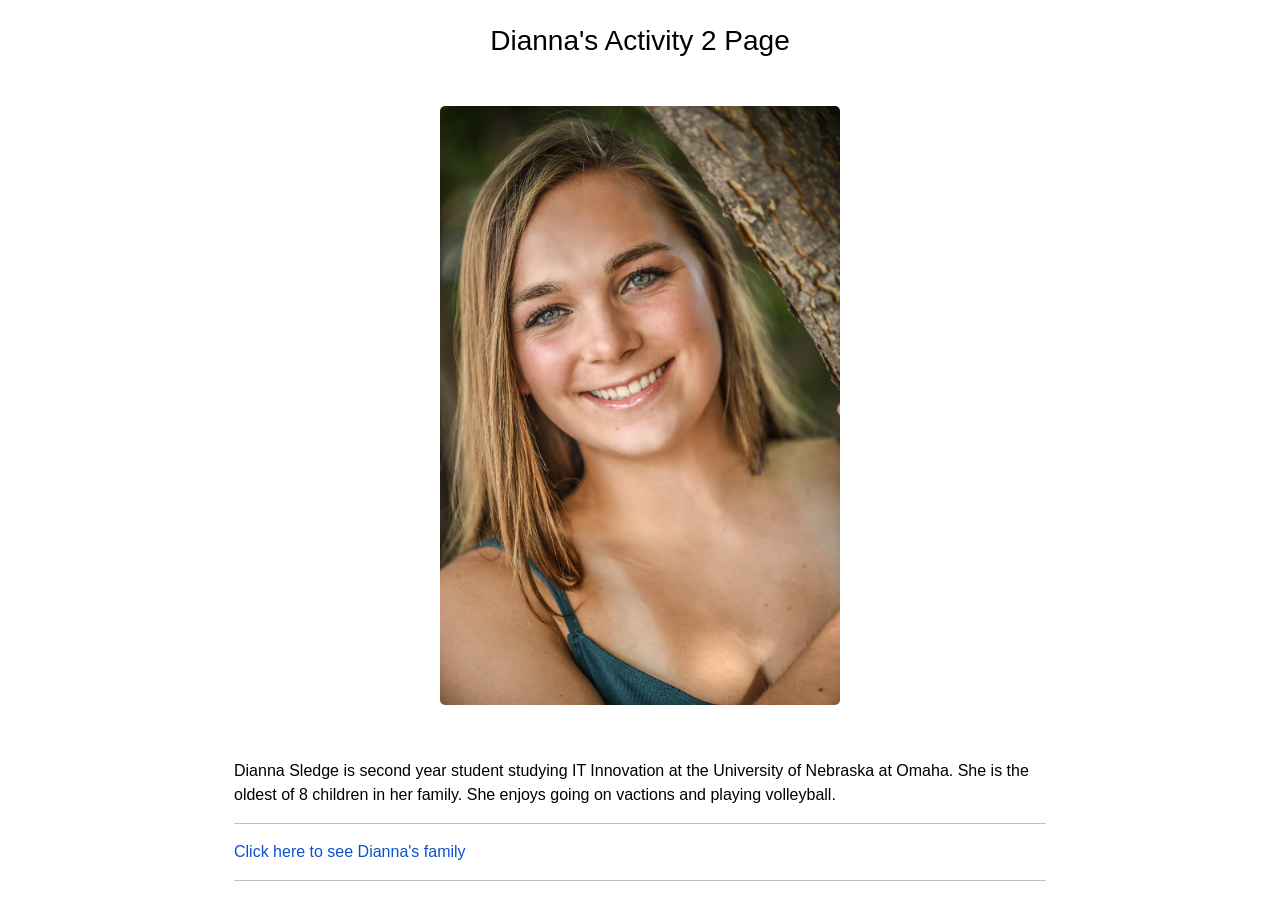
<file: index.html>
<!DOCTYPE html>
<html lang="en">
<link href="https://cdn.jsdelivr.net/npm/bootstrap@5.1.3/dist/css/bootstrap.min.css" rel="stylesheet" integrity="sha384-1BmE4kWBq78iYhFldvKuhfTAU6auU8tT94WrHftjDbrCEXSU1oBoqyl2QvZ6jIW3" crossorigin="anonymous">
<link href="css/main.css" rel="stylesheet" type="text/css" media="screen,projection" >
<head>
    <meta charset="UTF-8">

    <title>Dianna Sledge</title>
    <meta name="viewport" content="width=device-width, initial-scale=1.0">

</head>
<body>

<br>

<h1>Dianna's Activity 2 Page</h1>

<br>
<br>

    <div id="wrapper" >
      <section>

              <img class="profile-photo" src="img/my face.jpeg">
            <br>

            <p>

            Dianna Sledge is second year student studying IT Innovation at the University of Nebraska at Omaha. She is the oldest of 8 children in her family. She enjoys going on vactions and playing volleyball. 
            
            </p>

            <hr>
            <a href="family.html">Click here to see Dianna's family</a>
            <hr>

      </section>
  </div>

</body>
</html>
</file>
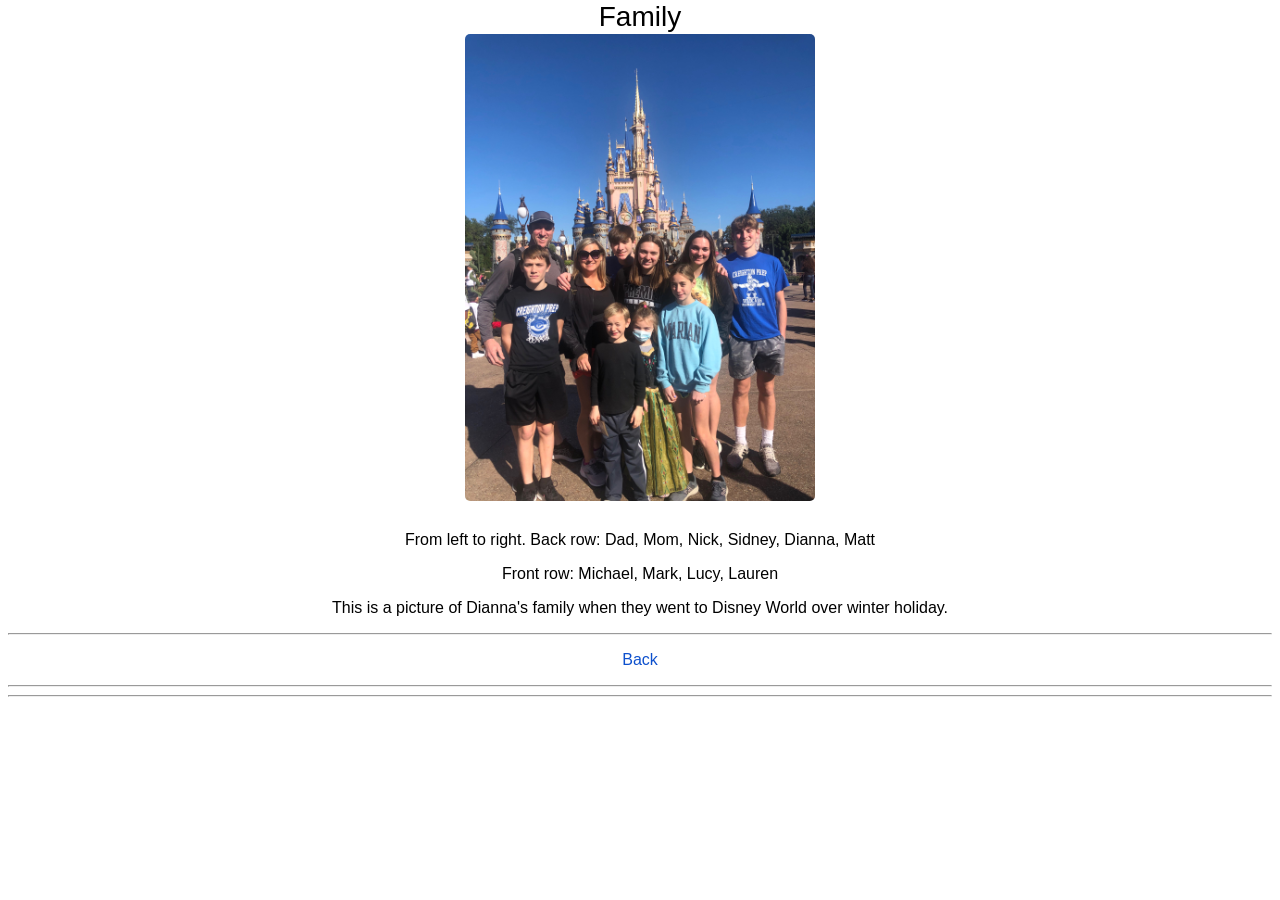
<file: family.html>
<!DOCTYPE html>
    <html lang="en">
    <link href="css/main.css" rel="stylesheet" type="text/css" media="screen,projection" >
    <head>
      <meta charset="UTF-8">
      <title>Dianna's Family</title>
    </head>
    <body>
    <h1>Family</h1>
                  <img class="family-photo" src="img/family.jpeg" alt="Picture of Dianna's family"/>
                  <p style="text-align:center">From left to right. Back row: Dad, Mom, Nick, Sidney, Dianna, Matt</p>
                  <p style="text-align:center">Front row: Michael, Mark, Lucy, Lauren</p>

                  <p style="text-align:center">This is a picture of Dianna's family when they went to Disney World over winter holiday.</p>
                


                  <hr>
                     <p class="center">
                     <a href="index.html">Back</a>
                     </p>
                  <hr>


    </body>

    <hr>
    </html>
</file>
<file: css/main.css>
a {
 text-decoration: none;
  color: #0d50cd;
 }

img {
max-width: 100%;

}

 body {
   font-family: 'Open Sans', sans-serif;
 }


 #wrapper {
   max-width: 940px;
   margin: 0 auto;
   padding: 0 5%;

 }

 h3 {
     margin: 0 0 1em 0;
 }




header {
  float: left;
  margin: 0 0 20px 0;
  padding: 2px 0 0 0;
  width: 100%;

}

.center {
 text-align: center
}


#logo {
   text-align: center;
   margin: 0;

 }

 h1  {
 font-family: 'Changa One', sans-serif;
 margin: 10px 0;
 font-size: 1.75em;
 font-weight: normal;
 line-height: 0.5;
 text-align: center;
   color: #000000;
 }


h2  {
    font-size: 1.1em;
    font-weight: 700;
    margin: 15px 0 0;
}


 nav {
	text-align: center;
	padding: 10px 0;
	margin: 20px 0 0;
  }

  nav ul  {
    list-style: none;
	margin: 0 10px;
	padding: 0;
}

nav li {
  display: inline-block;

}


.mydiv {background: lightblue; width:250px; height: 250px;}

.myimage {
    float:left;
    width:150px;
    height:175px;
    margin:20px;
    border-radius: 20px;
}

.family-photo {
    display: block;
    max-width: 350px;
    margin: 0 auto 30px;
    border-radius: 5px;
}



.profile-photo {
    display: block;
    max-width: 400px;
    margin: 0 auto 30px;
    border-radius: 5px;
}



header {
   background: #6ab47b;
   border-color: #599a68;
}


nav {
   background: #599a6b;
}

nav a, nav a:visited {
	color: #fff;
}


nav a.selected, nav a:hover {
  color: #32673f;
}

body {
    background-color: #fff;
    color: #000;
}
</file>
